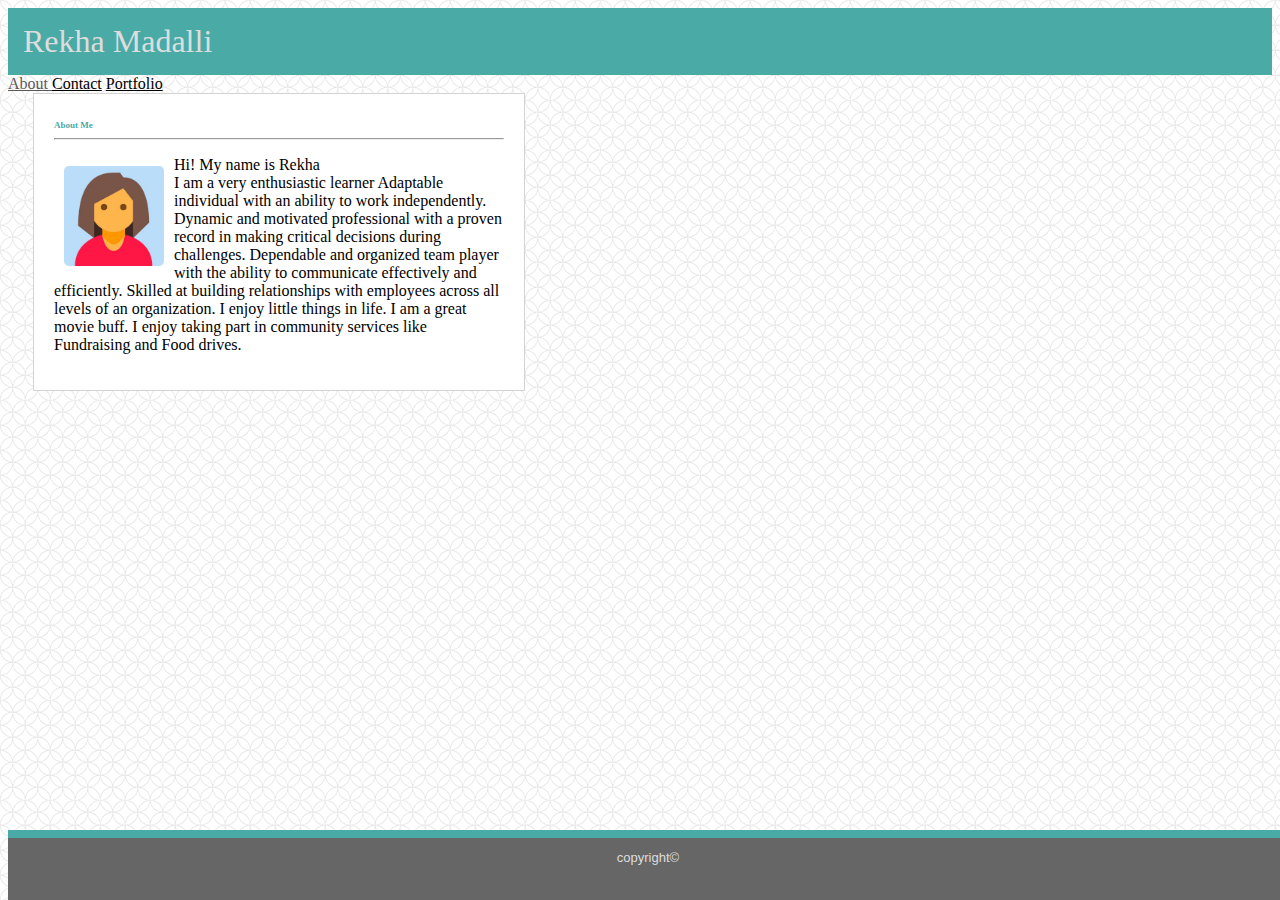
<file: index.html>
<!doctype html>
<html lang="en">

<head>
    <link href="assets/style.css">
    <link rel="stylesheet" type="text/css" href="assets/style.css">

    <!-- Required meta tags -->

    <meta charset="utf-8">
    <meta name="viewport" content="width=device-width, initial-scale=1">

    <!-- Bootstrap CSS -->
    <link rel="stylesheet" href="https://stackpath.bootstrapcdn.com/bootstrap/4.4.0/css/bootstrap.min.css"
        integrity="sha384-SI27wrMjH3ZZ89r4o+fGIJtnzkAnFs3E4qz9DIYioCQ5l9Rd/7UAa8DHcaL8jkWt" crossorigin="anonymous">

    <title>Index</title>
</head>

<body>
    <div
        class="d-flex flex-column flex-md-row align-items-center px-md-4 mb-3 bg-white border-bottom shadow-sm navbar-light bg-light">
        <div class="my-0 mr-md-auto font-weight-normal navbar-brand" id="brand">
            <span>Rekha Madalli</span>
        </div>

        <nav class="my-2 my-md-0 mr-md-3">
            <a class="p-2 nav-item inactive" href="#">About </a>
            <a class="p-2 nav-item active" href="contact.html">Contact</a>
            <a class="p-2 nav-item active" href="portfolio.html">Portfolio</a>
        </nav>
    </div>
    </div>
    </nav>
    
        <div class="container">
            <div class="row">
                <div class="col-md-12">
                    <h1>About Me</h1>
                </div>
            </div>
            <hr>

            <section id="full">
                <img id="myimage" src="assets/images/profile.jpg">

                <p> Hi! My name is Rekha<br>
                    I am a very enthusiastic learner
                    Adaptable individual with an ability to work independently.
                    Dynamic and motivated professional with a proven record
                    in making critical decisions during challenges.
                    Dependable and organized team player with the ability to communicate effectively and
                    efficiently.
                    Skilled at building relationships with employees across all levels of an organization.
                    I enjoy little things in life.
                    I am a great movie buff.
                    I enjoy taking part in community services like Fundraising and Food drives.
                </p>
            </section>
        </div>



        <section id="footer">

            <div>

                copyright&copy;

            </div>
        </section>
    



</body>

</html>
</file>
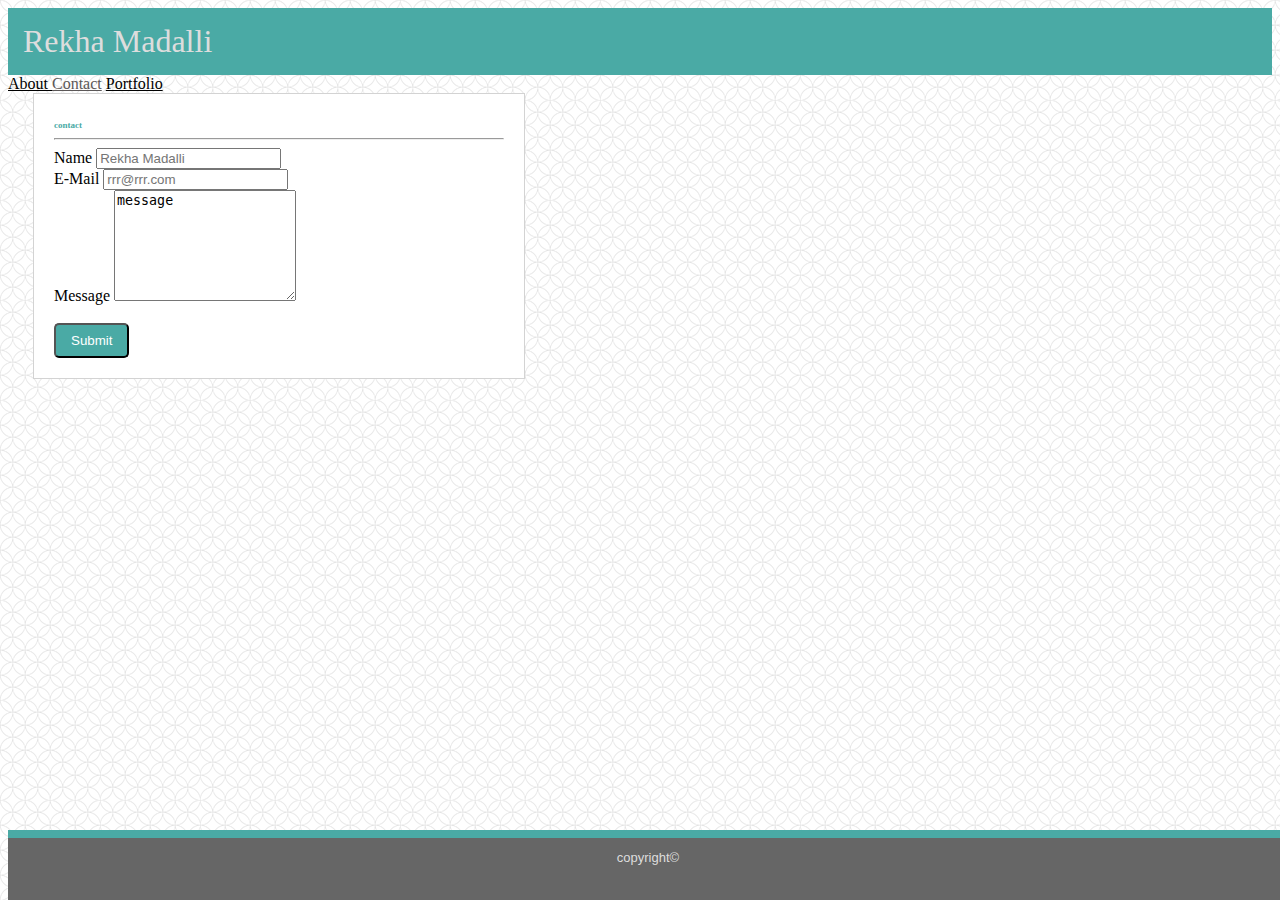
<file: contact.html>
<!doctype html>
<html lang="en">

<head>
    <link href="assets/style.css">
    <link rel="stylesheet" type="text/css" href="assets/style.css">

    <!-- Required meta tags -->

    <meta charset="utf-8">
    <meta name="viewport" content="width=device-width, initial-scale=1">

    <!-- Bootstrap CSS -->
    <link rel="stylesheet" href="https://stackpath.bootstrapcdn.com/bootstrap/4.4.0/css/bootstrap.min.css"
        integrity="sha384-SI27wrMjH3ZZ89r4o+fGIJtnzkAnFs3E4qz9DIYioCQ5l9Rd/7UAa8DHcaL8jkWt" crossorigin="anonymous">

    <title>contact</title>
</head>

<body>
    <div
        class="d-flex flex-column flex-md-row align-items-center px-md-4 mb-3 bg-white border-bottom shadow-sm navbar-light bg-light">
        <div class="my-0 mr-md-auto font-weight-normal navbar-brand" id="brand">
            <span>Rekha Madalli</span>
        </div>

        <nav class="my-2 my-md-0 mr-md-3">
            <a class="p-2 nav-item active" href="index.html">About </a>
            <a class="p-2 nav-item inactive" href="#">Contact</a>
            <a class="p-2 nav-item active" href="portfolio.html">Portfolio</a>
        </nav>
    </div>
    <div class="container">
        <div class="row">
            <div class="col-md-12">
                <h1>contact</h1>
            </div>
        </div>
        <hr>

        <form>
            <div class="form-group">
                <label for="name">Name</label>
                <input type="name" class="form-control" id="name" aria-describedby="emailHelp"
                    placeholder="Rekha Madalli">

            </div>
            <div class="form-group">
                <label for="exampleInputemail">E-Mail</label>
                <input type="email" class="form-control" id="exampleInputemail" placeholder="rrr@rrr.com">
            </div>


            <div class="form-group">
                <label for="exampleFormControlTextarea3">Message</label>
                <textarea class="form-control" id="exampleFormControlTextarea3" rows="7">message</textarea>
            </div><br>
            <button type="submit" class="btn btn-primary" >Submit</button>
        </form>
    </div>
    <section id="footer">

            <div>
                
                copyright&copy;
    
            </div>
        </section>

</body>

</html>
</file>
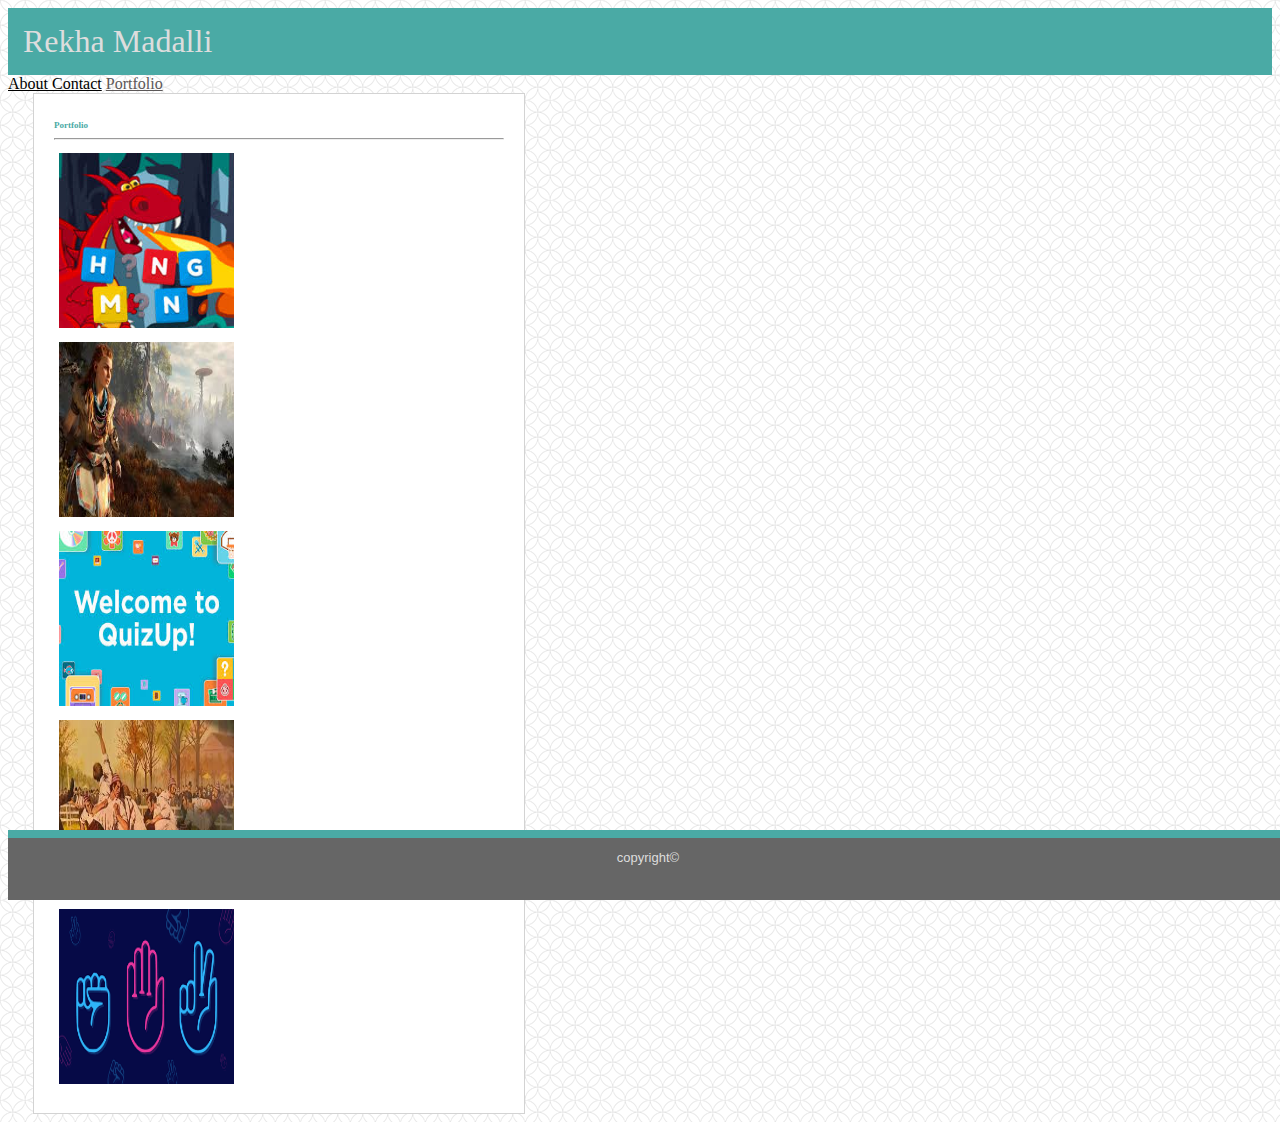
<file: portfolio.html>
<!doctype html>
<html lang="en">

<head>
    <link href="assets/style.css">
    <link rel="stylesheet" type="text/css" href="assets/style.css">

    <!-- Required meta tags -->
    <meta charset="utf-8">
    <meta name="viewport" content="width=device-width, initial-scale=1">

    <!-- Bootstrap CSS -->
    <link rel="stylesheet" href="https://stackpath.bootstrapcdn.com/bootstrap/4.4.0/css/bootstrap.min.css"
        integrity="sha384-SI27wrMjH3ZZ89r4o+fGIJtnzkAnFs3E4qz9DIYioCQ5l9Rd/7UAa8DHcaL8jkWt" crossorigin="anonymous">

    <title>Portfolio</title>
</head>

<body>
    <div
        class="d-flex flex-column flex-md-row align-items-center px-md-4 mb-3 bg-white border-bottom shadow-sm navbar-light bg-light">
        <div class="my-0 mr-md-auto font-weight-normal navbar-brand" id="brand">
            <span>Rekha Madalli</span>
        </div>

        <nav class="my-2 my-md-0 mr-md-3">
            <a class="p-2 nav-item active" href="index.html">About </a>
            <a class="p-2 nav-item active" href="contact.html">Contact</a>
            <a class="p-2 nav-item inactive" href="#">Portfolio</a>
        </nav>
    </div>

    <div class="container">
        <div class="row">
            <div class="col-md-12">

                <h1 id="about-me">Portfolio</h1>
                <hr>
            </div>
        </div>
        <div class="row">
            <div class="col-md">
                <img src="assets/images/hangman.jpeg" alt="Snow" id="pimg">
                <div class="text-block">Word Game</div>
            </div>

            <div class="col-md">
                <img src="assets/images/rpg.jpeg" alt="Forest" id="pimg">
                <div class="text-block">RPGGame</div>
            </div>
        </div>
        <div class="row">
            <div class="col-md">
                <img src="assets/images/trivia.jpeg" alt="Snow" id="pimg">
                <div class="text-block">Trivia-Game</div>
            </div>

            <div class="col-md">
                <img src="assets/images/rutger.jpeg" alt="Forest" id="pimg">
                <div class="text-block">Rutgers-Info-widget</div>
            </div>
        </div>

        <div class="row">
            <div class="col-md">
                <img src="assets/images/rps.png" alt="Snow" id="pimg">
                <div class="text-block">Rock-Paper-Scissors</div>
            </div>
            <div class="col"></div>
        </div>


    </div>

    <section id="footer">

        <div>

            copyright&copy;

        </div>
    </section>


</body>

</html>
</file>
<file: assets/style.css>
#myimage {
    width: 100px;
    height: 100px;
    float: left;
    padding: 10px;
    border-radius: 15px;
}

#brand {
    background-color: #4aaaa5;
    border-top: solid;
    border-color: #000000;
    color: #dddddd;
    padding: 15px;
    font-family: Georgia, 'Times New Roman', Times, serif;
    font-size: xx-large;
}

.active {
    color: #000000;
}

.inactive {
    color: #5c5858;
}

#footer {
    position: fixed;
    font-family: Arial, Helvetica, sans-serif;
    font-size: small;
    color: #dddddd;
    background-color: #666666;
    width: 100%;
    bottom: 0;
    height: 50px;
    border-top: 8px solid #4aaaa5;
    padding-top: 12px;
    text-align: center;
}

body {
    background-image: url("images/spiration-light.png");
}

.container {
    background-color: white;
}




h1 {
    color: #4aaaa5;
    font-family: Georgia, 'Times New Roman', Times, serif;
    font-size: xx-small;
}

button[type=submit] {
    background-color: #4aaaa5;
    color: white;
    font-family: Arial, Helvetica, sans-serif;
    padding: 8px 15px;
    cursor: pointer;
    border-radius: 5px;
}

#pimg {
    width: 175px;
    height: 175px;
    border-radius: 5px;
    padding: 5px;
}

.text-block {
    position: absolute;
    bottom: 16px;
    width: 175px;
    background-color: #4aaaa5;
    color: antiquewhite;
    text-align: center;
    padding: 0px;
    padding-left: 0px;
    line-height: 2.5;
    font-size: 18px;
    font-family: Arial, Helvetica, sans-serif;
}

@media only screen and (max-width:576px) {
    #myimage {
        display: block;
        float: none;
        margin: 0 auto 20px !important;
    }

    .container {
        padding: 20px;
        border-style: solid;
        border-width: thin;
        border-color: lightgray;
        width: 400px;
    }
}

@media only screen and (max-width:648px) {
    #myimage {
        *display: block;
        float: none;
        margin: 0 auto 20px !important;
    }

    .container {
        padding: 20px;
        border-style: solid;
        border-width: thin;
        border-color: lightgray;
        width: 400px;
    }

    #brand {
        width: 100%;
        text-align: center;
        margin: 0 !important;
    }
}

@media only screen and (max-width:767px) {
    .container {
        padding: 20px;
        border-style: solid;
        border-width: thin;
        border-color: lightgrey;
        width: 70%;
    }

    #brand {
        width: 100%;
        text-align: center;
        margin: 0 !important;
    }
}

@media only screen and (max-width:768px) {
    #brand {
        background-color: #4aaaa5;
        border-top: solid;
        border-color: black;
        color: #dddddd;
        padding: 15px;
    }

    .container {
        border-style: solid;
        border-width: thin;
        border-color: lightgrey;
    }

}

@media only screen and (min-width:769px) {
    .container {
        padding: 20px;
        border-style: solid;
        border-width: thin;
        border-color: lightgrey;
        width: 450px !important;
        /* float: left;*/
        margin-left: 25px !important;
    }

    #brand {
        border-style: none !important;
    }
}
</file>
